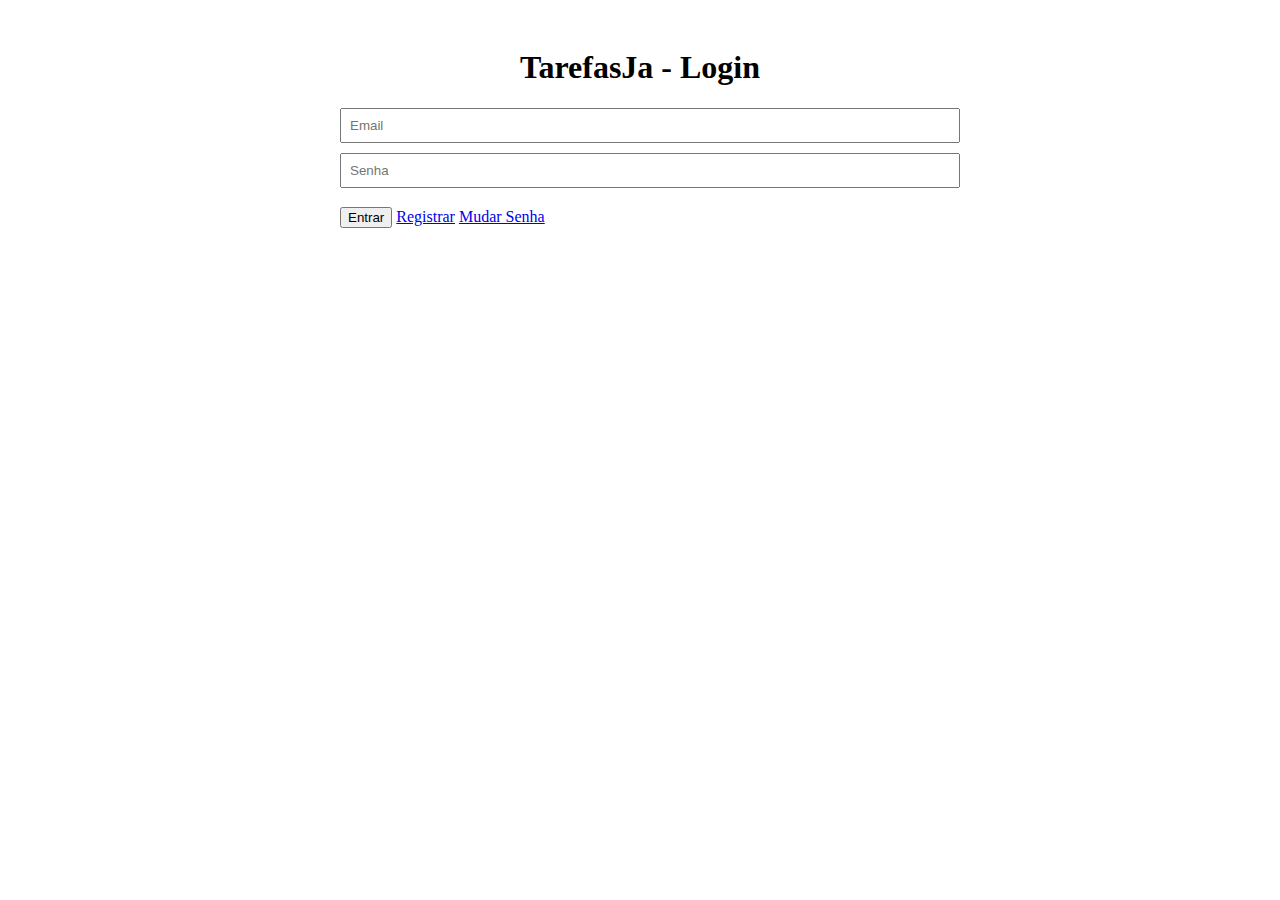
<file: Nova pasta/index.html>
<!DOCTYPE html>
<html>
<head>
    <title>TarefasJa - Login</title>
    <link rel="stylesheet" type="text/css" href="style.css">
</head>
<body>
    <div class="container">
        <h1>TarefasJa - Login</h1>
        <form action="login.php" method="post">
            <input type="email" name="email" placeholder="Email" required>
            <input type="password" name="senha" placeholder="Senha" required>
            <input type="submit" value="Entrar">
            <a href="registro.html">Registrar</a>
            <a href="trocar_senha.html">Mudar Senha</a>

        </form>
    </div>
   
      
</body>
</html>
</file>
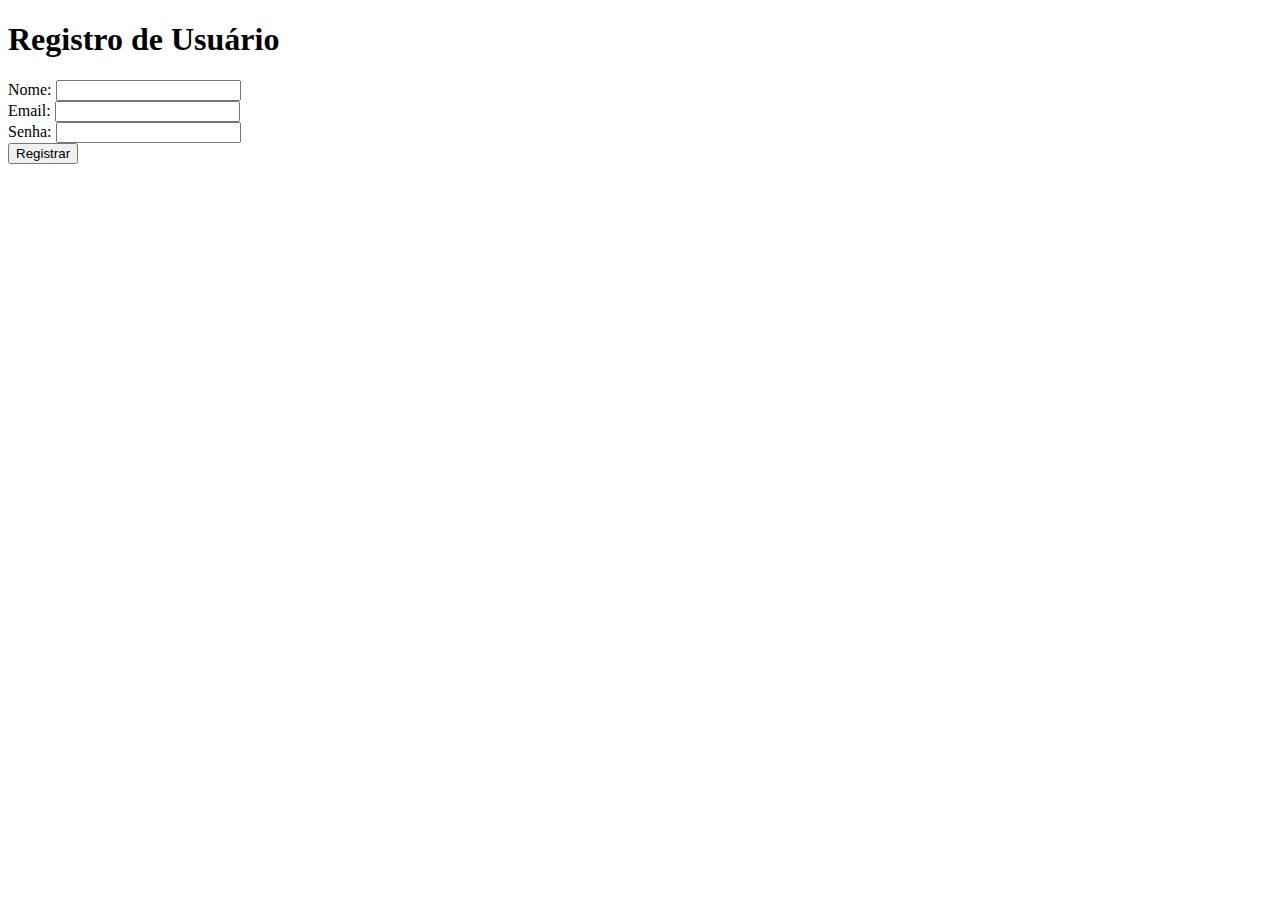
<file: Nova pasta/registro.html>
<!DOCTYPE html>
<html>
<head>
    <meta charset="UTF-8">
    <title>Registro de Usuário</title>
</head>
<body>
    <h1>Registro de Usuário</h1>
    <form action="registro.php" method="POST">
        <label for="nome">Nome:</label>
        <input type="text" name="nome" id="nome" required><br>
        <label for="email">Email:</label>
        <input type="email" name="email" id="email" required><br>
        <label for="senha">Senha:</label>
        <input type="password" name="senha" id="senha" required><br>
        <input type="submit" value="Registrar">
    </form>
</body>
</html>
</file>
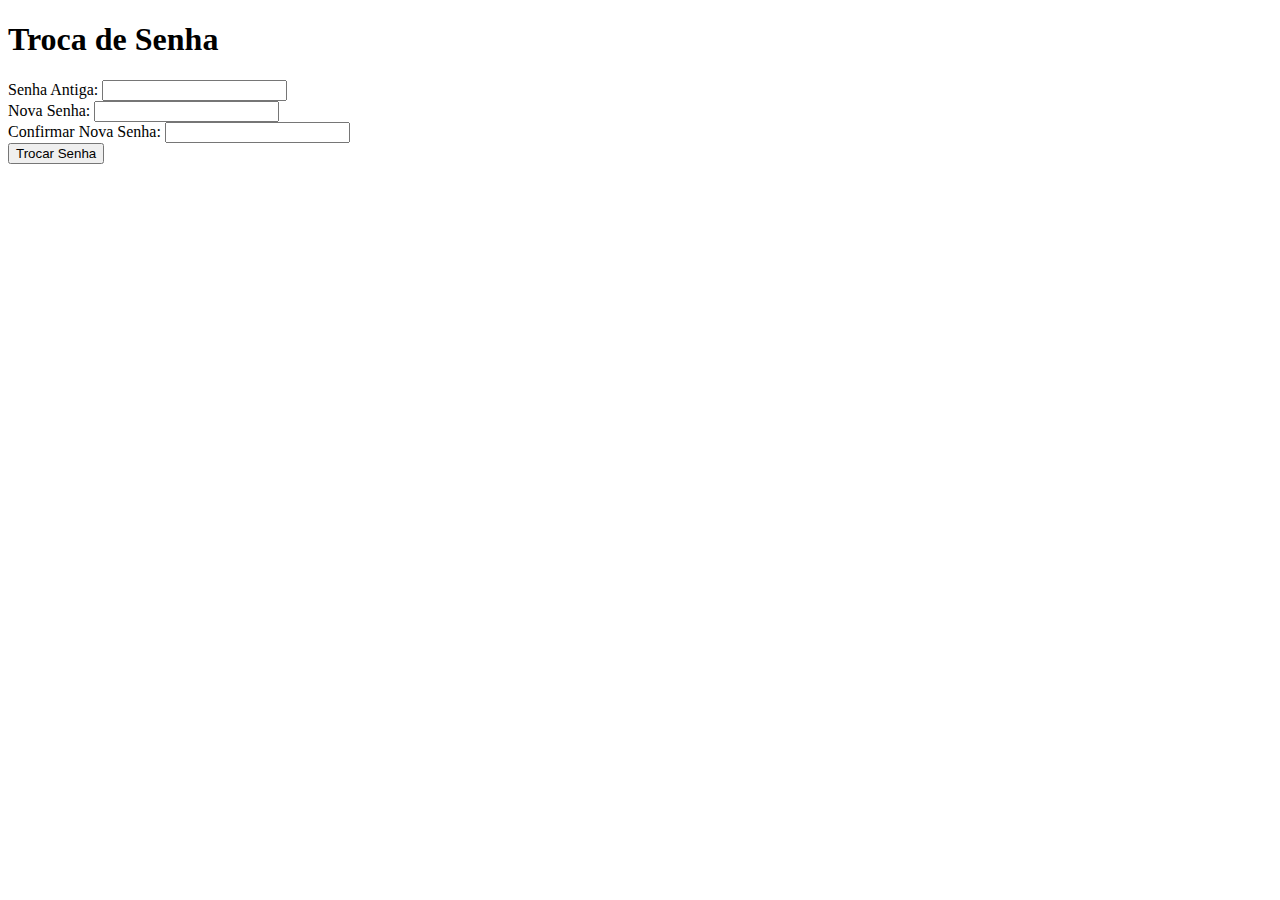
<file: Nova pasta/trocar_senha.html>
<!DOCTYPE html>
<html>
<head>
    <title>Troca de Senha</title>
</head>
<body>
    <h1>Troca de Senha</h1>
    <form action="trocar_senha.php" method="POST">
        <label for="senha_antiga">Senha Antiga:</label>
        <input type="password" name="senha_antiga" id="senha_antiga" required><br>
        <label for="nova_senha">Nova Senha:</label>
        <input type="password" name="nova_senha" id="nova_senha" required><br>
        <label for="confirmar_senha">Confirmar Nova Senha:</label>
        <input type="password" name="confirmar_senha" id="confirmar_senha" required><br>
        <input type="submit" value="Trocar Senha">
    </form>
</body>
</html>
</file>
<file: Nova pasta/style.css>
.container {
    max-width: 600px;
    margin: 0 auto;
    padding: 20px;
}

h1, h2 {
    text-align: center;
}

table {
    width: 100%;
    border-collapse: collapse;
}

th, td {
    padding: 8px;
    text-align: left;
    border-bottom: 1px solid #ddd;
}

input[type="text"],
input[type="email"],
input[type="password"],
input[type="date"],
textarea {
    width: 100%;
    padding: 8px;
    margin-bottom: 10px;
}

input[type="submit"] {
    width: auto;
    cursor: pointer;
}

a {
    display: inline-block;
    margin-top: 10px;
}
</file>
